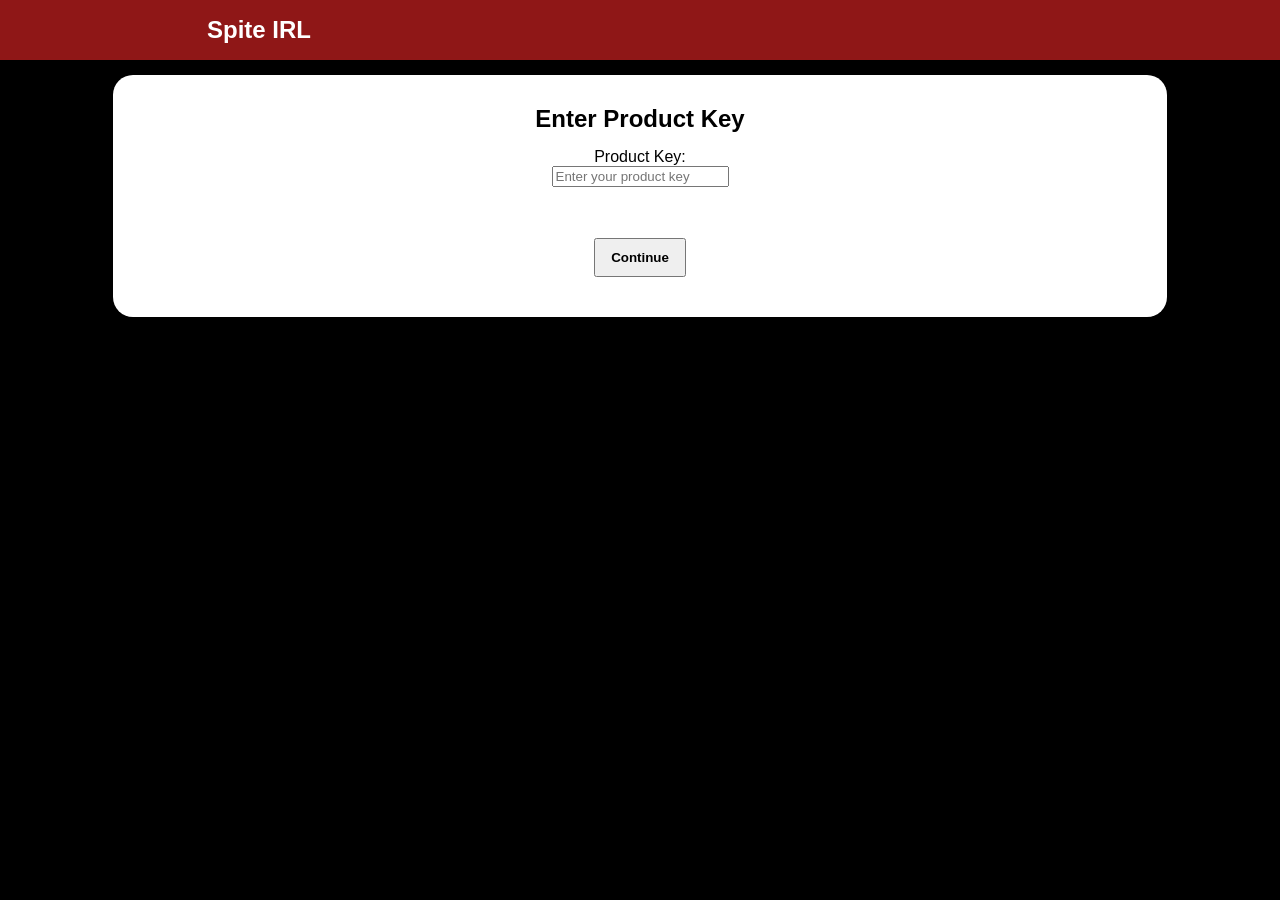
<file: login.html>
<!DOCTYPE html>
<html lang="en">
    <head>
        <meta charset="utf-8" />
        <meta name="viewport" content="width=device-width,initial-scale=1" />
        <link rel="stylesheet" href="/static/style.css">
        <title>Spite IRL</title>
    </head>
    <header role="Banner">
        <h2 id="title">Spite IRL</h2>
    </header>
    <main>
        <div class="block" id="key-block">
            <h2>Enter Product Key</h2>
            <form method="post" action="/verify-key">
                <label for="key_code">Product Key:</label>
                <input type="text" id="key_code" name="key_code" placeholder="Enter your product key" autocomplete="off"><br><br>
                <button type="submit">Continue</button>
            </form>
            <div id="key-error" style="color:red;margin-top:10px;"></div>
        </div>
        <div class="block" id="auth-block" style="display:none;">
            <h2>Login or Register</h2>
            <form method="post">
                <label for="username">Username:</label>
                <input type="text" id="username" name="username"><br><br>
                <label for="password">Password:</label>
                <input type="password" id="password" name="password"><br><br>
                <div>
                    <button type="submit" formaction="/login">Login</button>
                    <button type="submit" formaction="/register">Create Account</button>
                </div>
            </form>
        </div>
    </main>
</html>
</file>
<file: static/style.css>
/* General Styling */
body {
    font-family: 'Gill Sans', 'Gill Sans MT', Calibri, 'Trebuchet MS', sans-serif;
    background-color: black;
    color: black;
    margin: 0;
}

h1, h2, h3 {
    margin: 15px;
}

button{
    margin: 15px;
    padding: 10px 15px;
    font-weight: bold;
}

form {
    display: flex;
    flex-direction: column;
    justify-content: center;
    align-items: center;
}

.block {
    background-color: white;
    border-radius: 20px;
    width: 80%;
    margin: 15px auto;
    padding: 15px;
    
    display: flex;
    flex-direction: column;
    justify-content: center;
    align-items: center;
}
/* Header Styling*/
header {
    background-color: #8f1717;
    display: flex;
    flex-direction: row;
    align-items: center;
    position: relative;
    padding: 30px;
}

#title {
    color: white;
    position: absolute;
    left: 15%;
}

#logout {
    position: absolute;
    right: 15%;
}

/* Preview Styling*/
#v {
    width: 80%;
}

/* Destination Styling*/
.row {
    margin-bottom: 15px;
}
/* Destination rows */
.dest-row {
    display: flex;
    align-items: center;
    gap: 10px;
    padding: 8px 0;
    border-bottom: 1px solid #eee;
}
.platform-tag {
    background: #eee;
    border-radius: 4px;
    padding: 2px 8px;
    font-size: 0.85em;
    text-transform: capitalize;
}
.badge {
    padding: 3px 10px;
    border-radius: 4px;
    font-weight: bold;
    font-size: 0.85em;
    color: white;
}
.badge.online {
    background-color: #2e7d32;
}
.badge.offline {
    background-color: #c62828;
}
.delete-btn {
    margin-left: auto;
    background: none;
    border: 1px solid #ccc;
    border-radius: 4px;
    cursor: pointer;
    padding: 4px 10px;
}
.hint {
    color: #555;
    font-size: 0.9em;
    margin-bottom: 10px;
}

/* Charts */
.charts-block {
    margin-top: 20px;
}
.charts-row {
    display: flex;
    gap: 20px;
    flex-wrap: wrap;
}
.chart-wrap {
    flex: 1;
    min-width: 280px;
    max-width: 600px;
    height: 250px;
    position: relative;
}
.chart-wrap canvas {
    width: 100% !important;
    height: 100% !important;
}
/* Mobile responsive */
@media (max-width: 768px) {
    .dest-row {
        flex-wrap: wrap;
        gap: 6px;
        padding: 10px 0;
    }
    .dest-row strong {
        flex: 1 1 100%;
    }
    .row {
        display: flex;
        flex-direction: column;
        gap: 8px;
    }
    .row input, .row select {
        width: 100%;
        box-sizing: border-box;
    }
    #v {
        width: 100%;
    }
}
</file>
